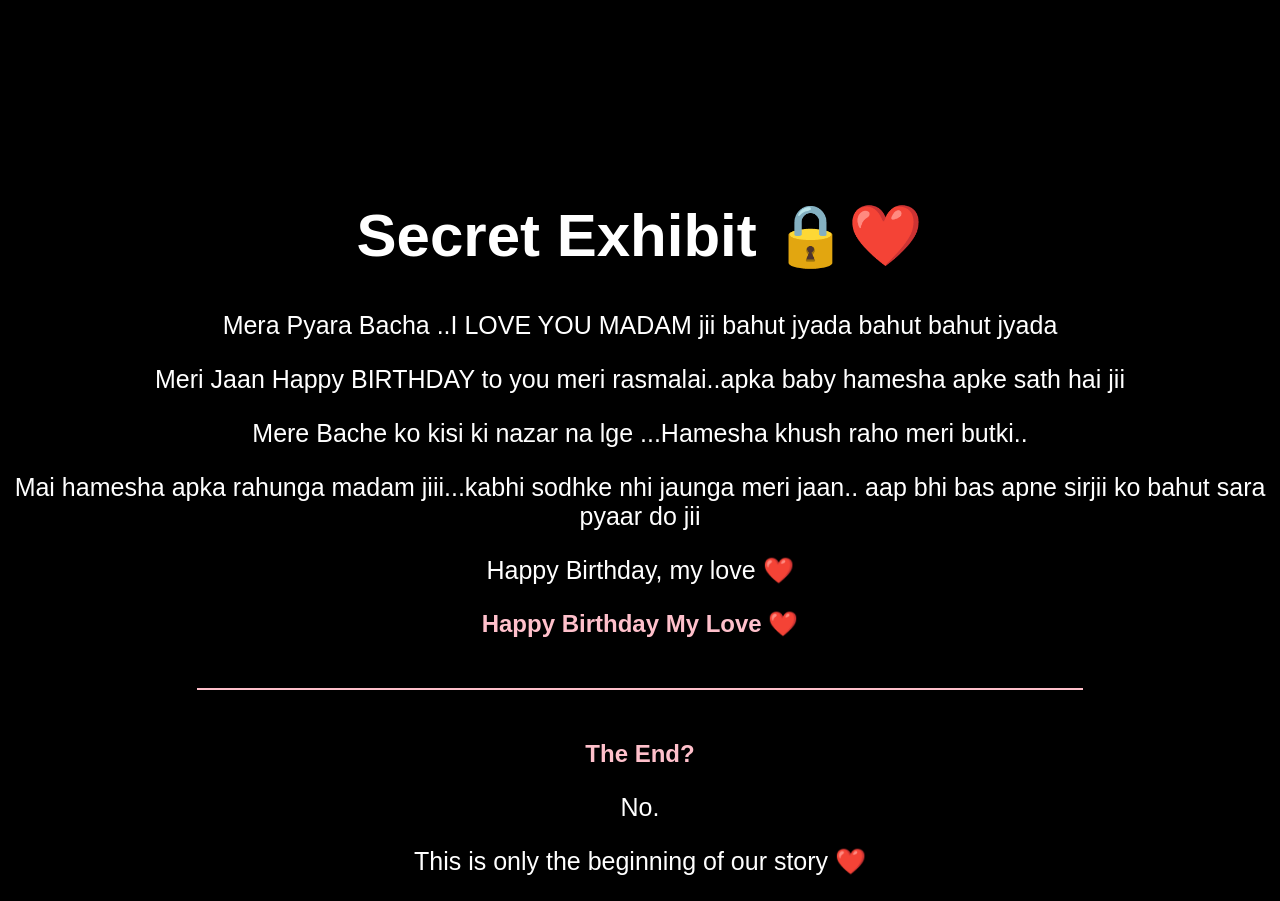
<file: secret.html>
<!DOCTYPE html>
<html>
    <head>
        <title>Secret Exhibit ❤️</title>
        <link rel="stylesheet" href="style.css">

        </head>
        <body>
            <h1>Secret Exhibit 🔒❤️</h1>
            <p>Mera Pyara Bacha ..I LOVE YOU MADAM jii bahut jyada  bahut bahut jyada</p>
            <p>Meri Jaan Happy BIRTHDAY to you meri rasmalai..apka baby hamesha apke sath hai jii</p>
            <p>
            Mere Bache ko kisi ki nazar na lge ...Hamesha khush raho meri butki..
            </p>

            <p>
            Mai hamesha apka rahunga madam jiii...kabhi sodhke nhi jaunga meri jaan.. aap bhi bas 
            apne sirjii ko bahut sara pyaar do jii
            </p>

            <p>
            Happy Birthday, my love ❤️
            </p>
            <h2>Happy Birthday My Love ❤️</h2>
            <hr>
            <h2>The End?</h2>
            <p>No.</p>
            <p>This is only the beginning of our story ❤️</p>
        </body>

</html>
</file>
<file: style.css>
body{
    background-color:black;
    color:white;
    text-align:center;
    font-family:Arial;
}

h1{
    margin-top:200px;
    font-size:60px;
}

h2{
    color:pink;
}

p{
    font-size:25px;
}
img{
    width:250px;
    margin:10px;
    border-radius:20px;
    margin-top:30px;
}
button{

background-color:pink;

color:white;

font-size:20px;

padding:15px 25px;

border:none;

border-radius:10px;

cursor:pointer;

margin-top:20px;

}
hr{

width:70%;

margin:50px auto;

border:1px solid pink;

}
</file>
